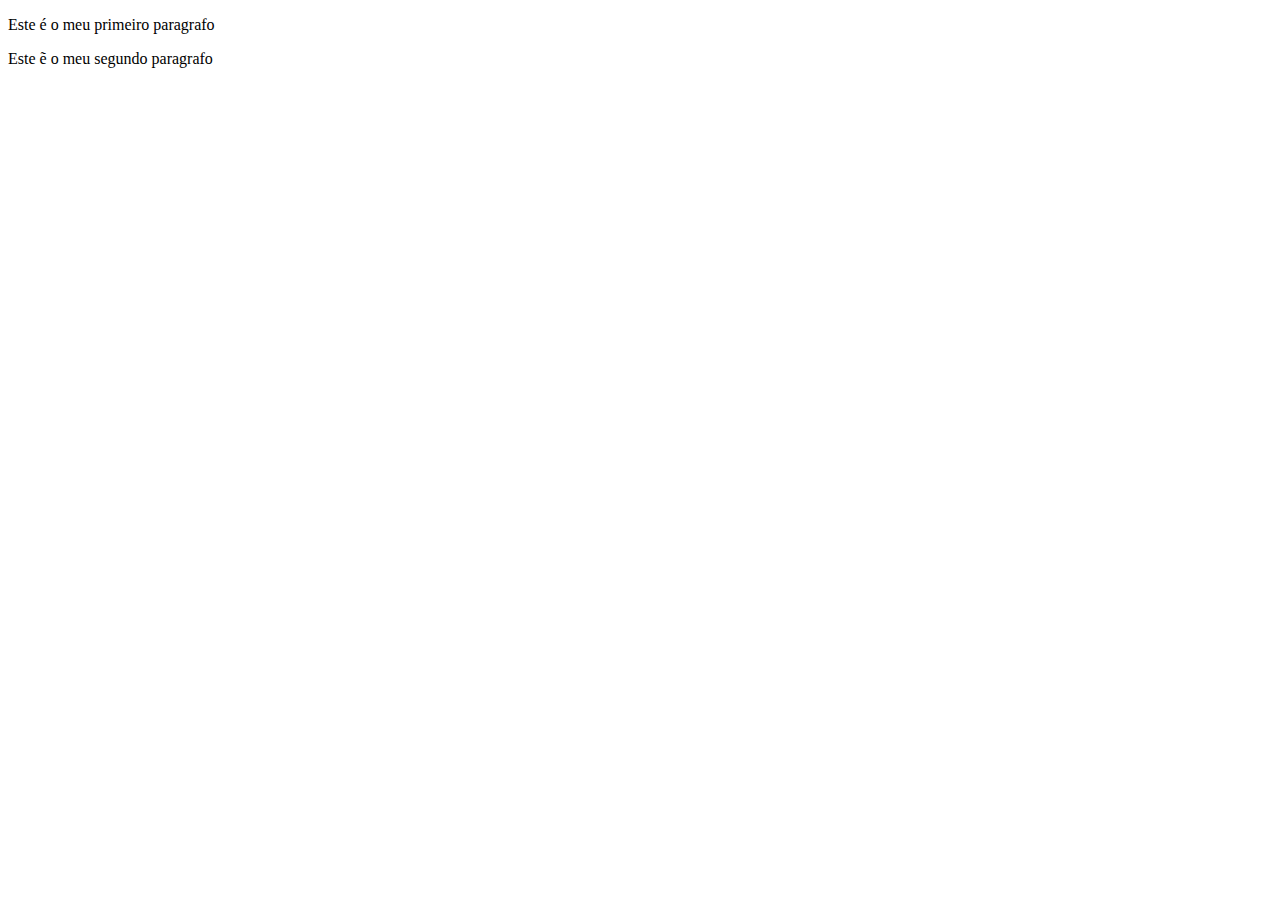
<file: index.html>
<!DOCTYPE html>
<html lang="pt-BR">
<head>
    <meta charset="UTF-8">
    <meta http-equiv="X-UA-Compatible" content="IE=edge">
    <meta name="viewport" content="width=device-width, initial-scale=1.0">
    <title>Meu primeiro site</title>
</head>
<body>
    <p>Este é o meu primeiro paragrafo</p>
    <p>Este ẽ o meu segundo paragrafo</p>
</body>
</html>
</file>
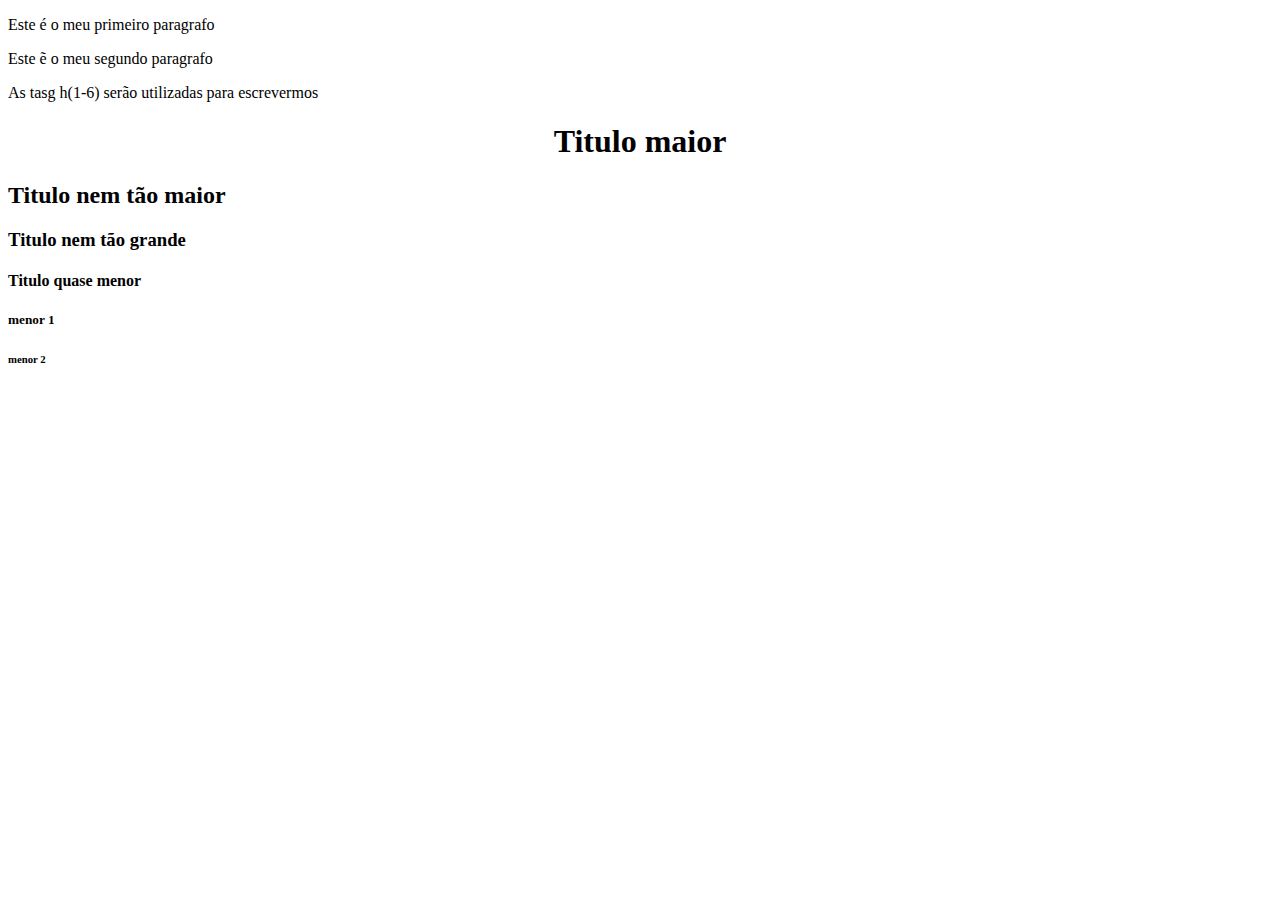
<file: index2.html>
<!DOCTYPE html>
<html lang="pt-BR">
<head>
    <meta charset="UTF-8">
    <meta http-equiv="X-UA-Compatible" content="IE=edge">
    <meta name="viewport" content="width=device-width, initial-scale=1.0">
    <title>Meu primeiro site</title>
</head>
<body>
    <p>Este é o meu primeiro paragrafo</p>
    <p>Este ẽ o meu segundo paragrafo</p>
    <p>As tasg h(1-6) serão utilizadas para escrevermos</p>
    <center><h1>Titulo maior</h1></center>
    <h2>Titulo nem tão maior</h2>
    <h3>Titulo nem tão grande</h3>
    <h4>Titulo quase menor</h4>
    <h5>menor 1</h5>
    <h6>menor 2</h6>

</body>
</html>
</file>
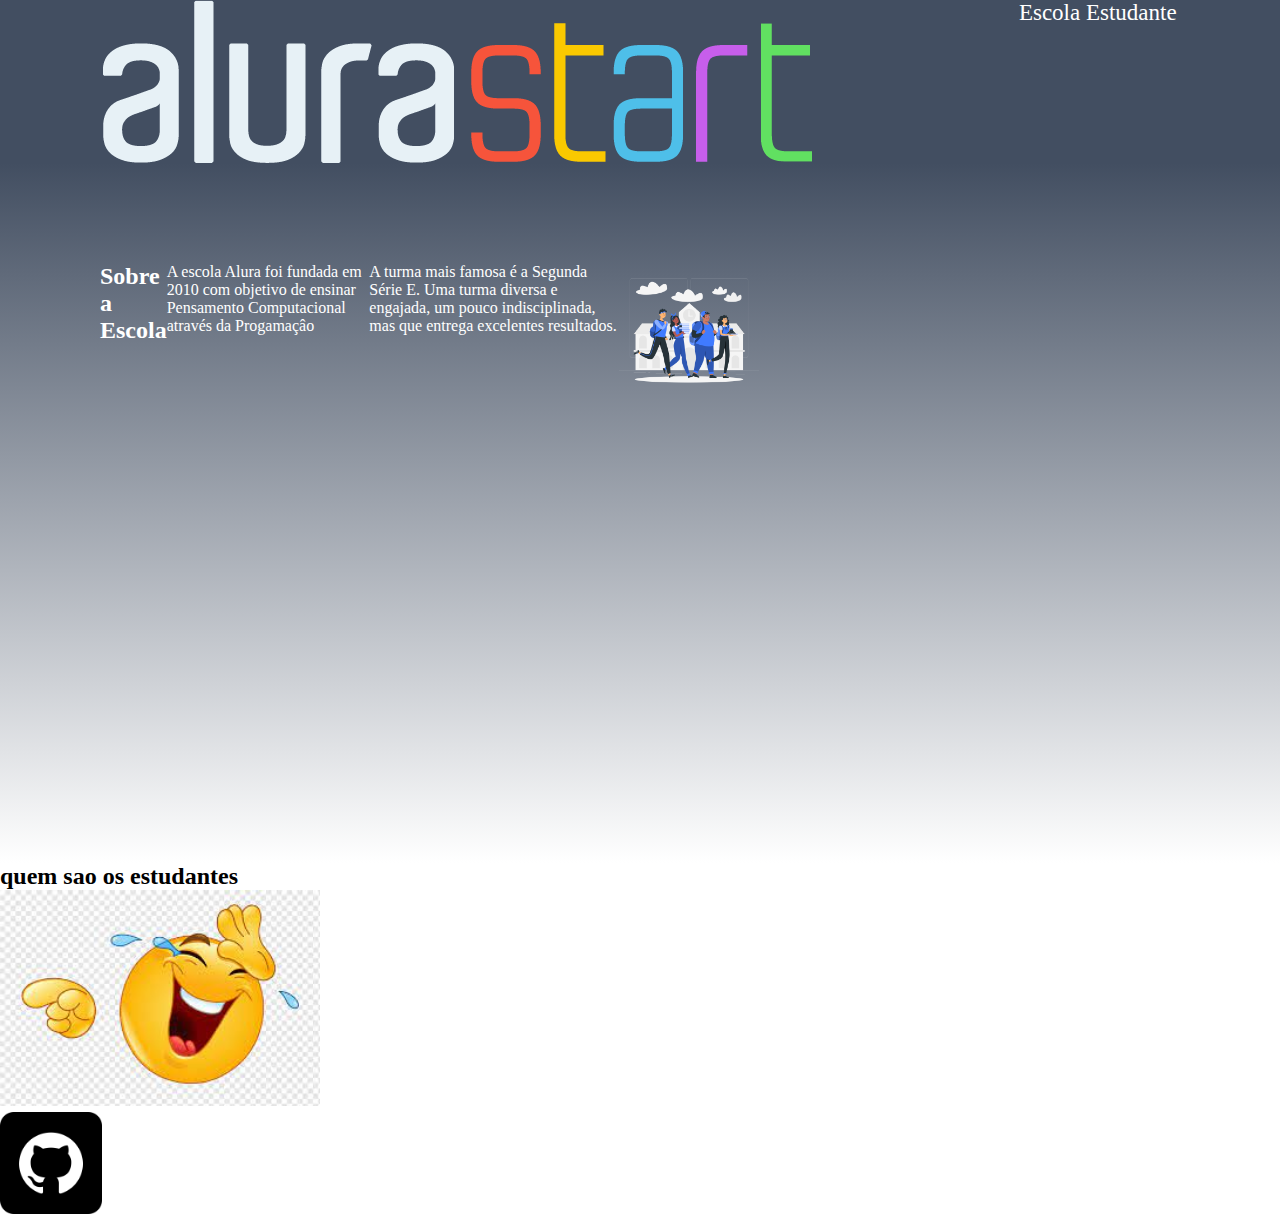
<file: index3.html>
<!DOCTYPE html>
<html lang="pt-BR">
    <meta charset="UTF-8">
    <meta http-equiv="X-UA-Compatible" content="IE=edge">
    <meta name="viewport" content="width=device-width, initial-scale=1.0">
    <title>AluraStart</title>
    <link rel="stylesheet" href="style.css">
<head>
<body>
    <header class="cabecalho">
        <img src="alurastart logo.png" alt="logo">
        <ul class="lista-cabecalho">
            <li class="lista-item">Escola</li>
            <li class="lista-item">Estudante</li>


        </ul>
    </header>
<section class="primeira-parte">
    <h2 class="quem-somos">
        Sobre a Escola 
    </h2>
    <p class:"primeiro-paragrafo">
        A escola Alura foi fundada em 2010 com objetivo de ensinar Pensamento Computacional
        através da Progamaçâo
    </p>
    <p class"segundo-paragrafo">
        A turma mais famosa é a Segunda Série E. Uma turma
        diversa e engajada, um pouco indisciplinada, mas que entrega excelentes resultados.
    </p>
    <div class="imagem">
        <img src="Students-rafiki.png" alt="" class="foto-estudante">
    </div>
</section>
<section id="estudantes">
    <h2 class="titulo-estudantes">quem sao os estudantes
    <div class="estudante">
        <img src="disgraca.jpeg" alt="" class=foto-do-estudante>
        <div class="icones"></div>
        <img src="github.png" alt="" class="imagen-icone">
    

    </div>
    </h2>

</section>

</head>
    
</body>
</html>
</file>
<file: style.css>
*{
    margin: 0;
    padding: 0;
}
.cabecalho {
    background-color: #424e61;
    display: flex;
    justify-content: space-around;

}
.lista-cabecalho{
   color: white;
   font-size: 23px;
}
.lista-item{
    display: inline-block;
    
}
 primeira-parte{

    background-color:black;

 }

 .primeira-parte{
      background-image: linear-gradient(#424E61,white);
      height: 500px;
     padding: 100px;
     color: white;
     display: flex;
     

 }
 .primeiro-paragrafo{
     padding: 15x;
 }
 .segundo-paragrafo{
     padding: 15x;
 }

 .foto-estudante{
width: 25%;

 }

 .titulo-estudante{
display:flex;
align-items: center;
justify-content: space-around;

 }

 .foto-do-estudante {
     width:25%
 }
 .imagen-icone
 {
     width:8%
 }
</file>
